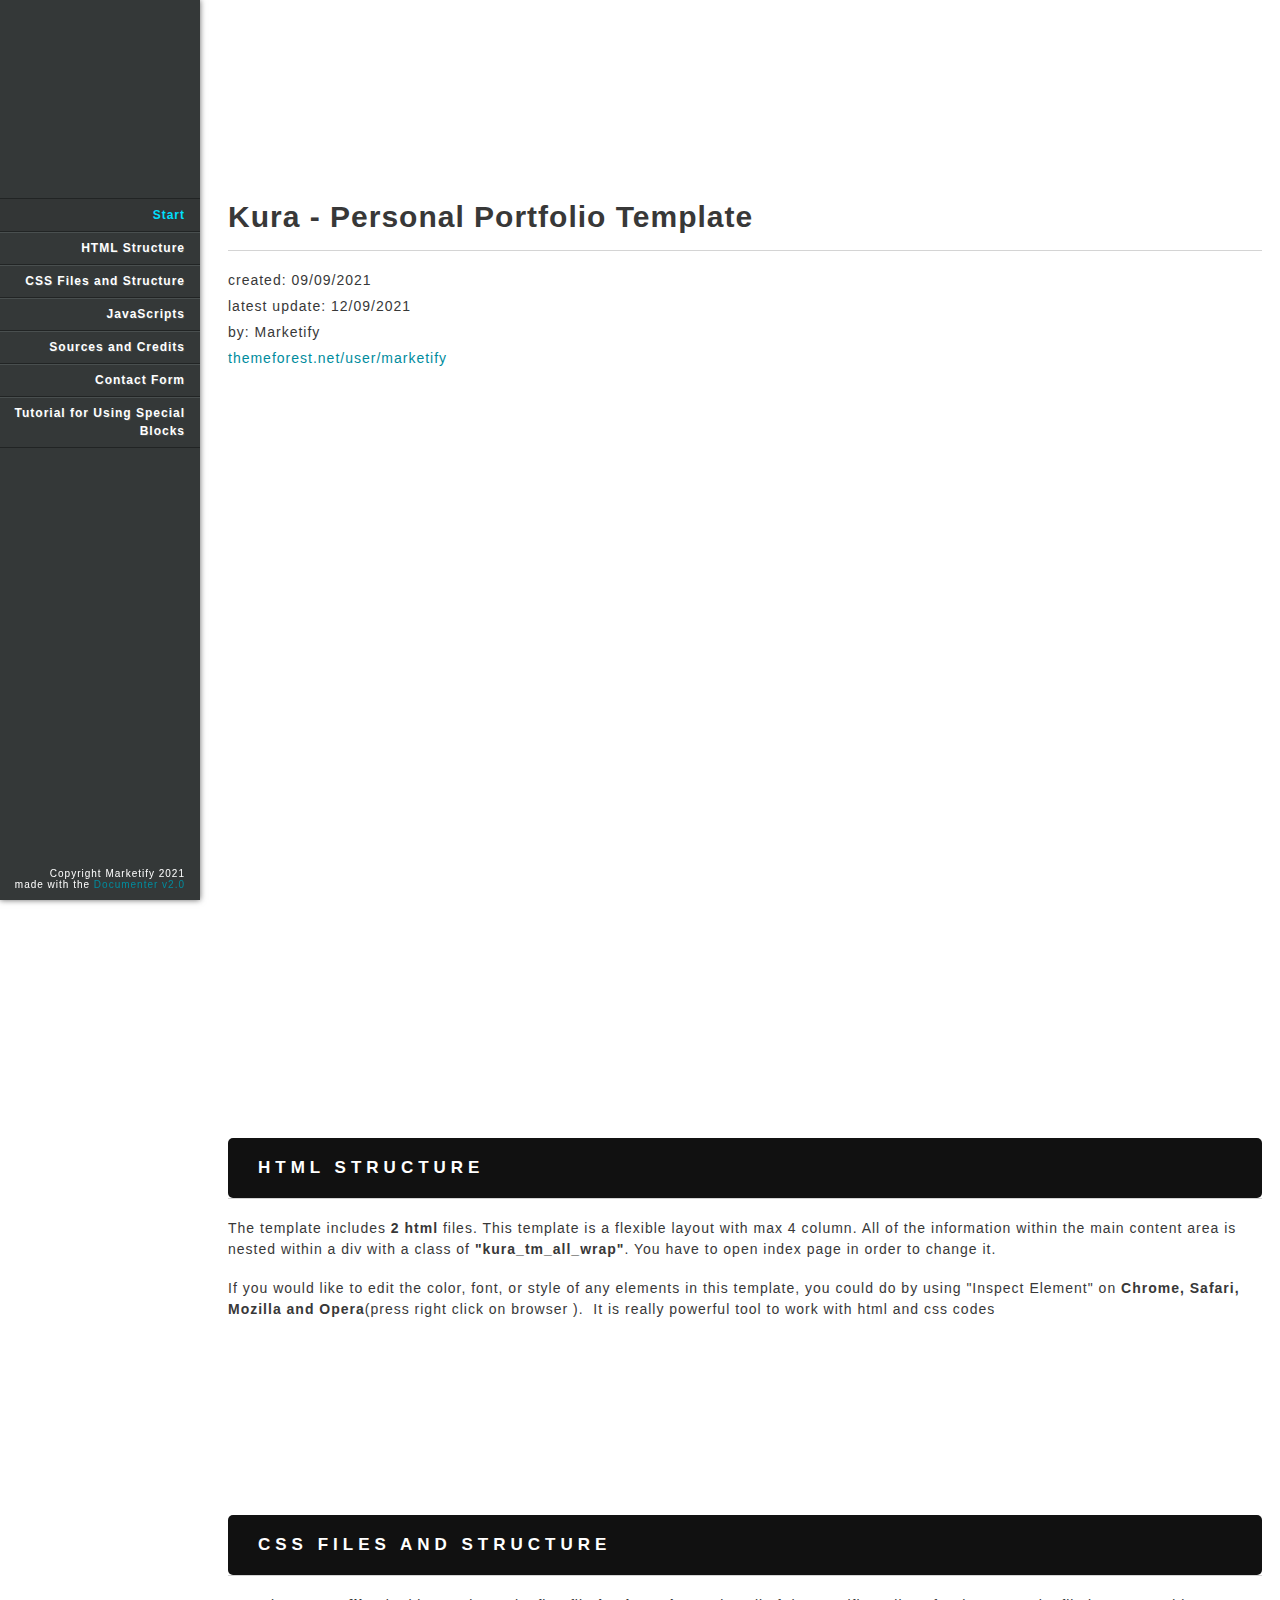
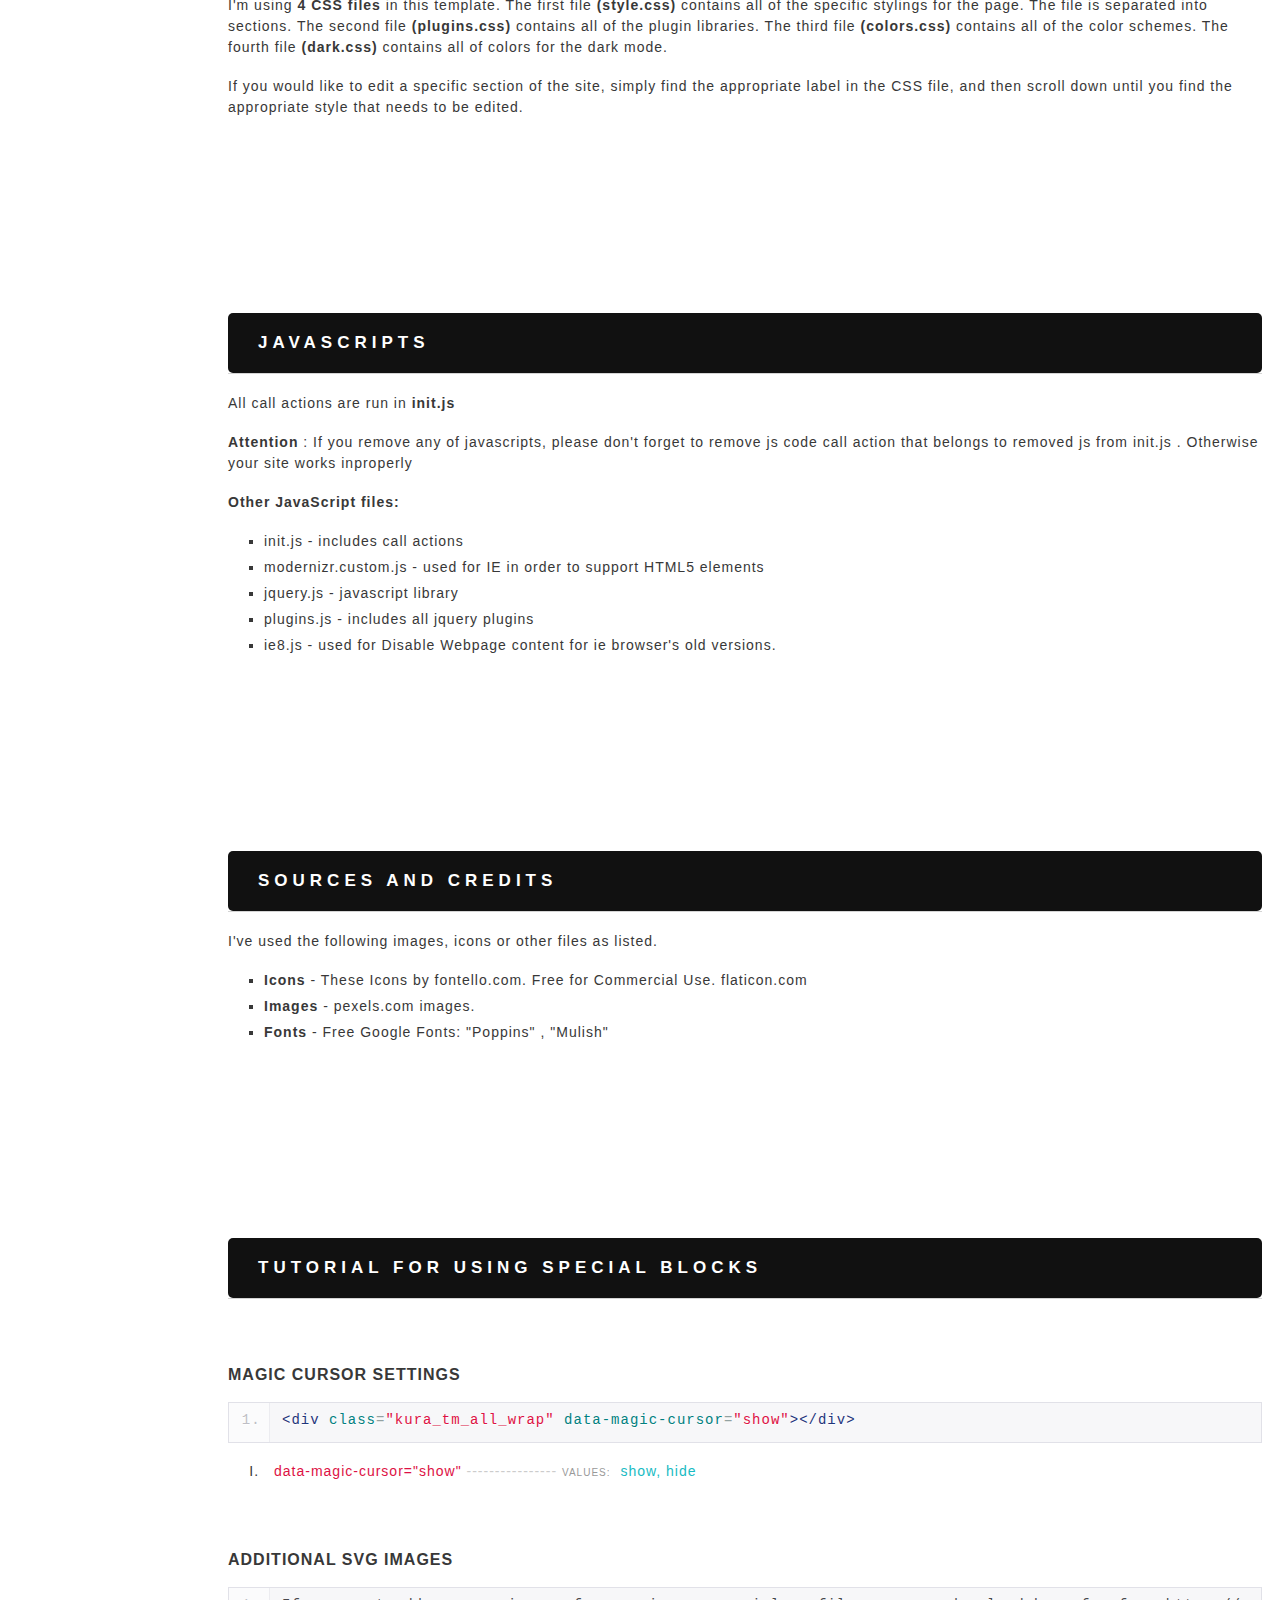
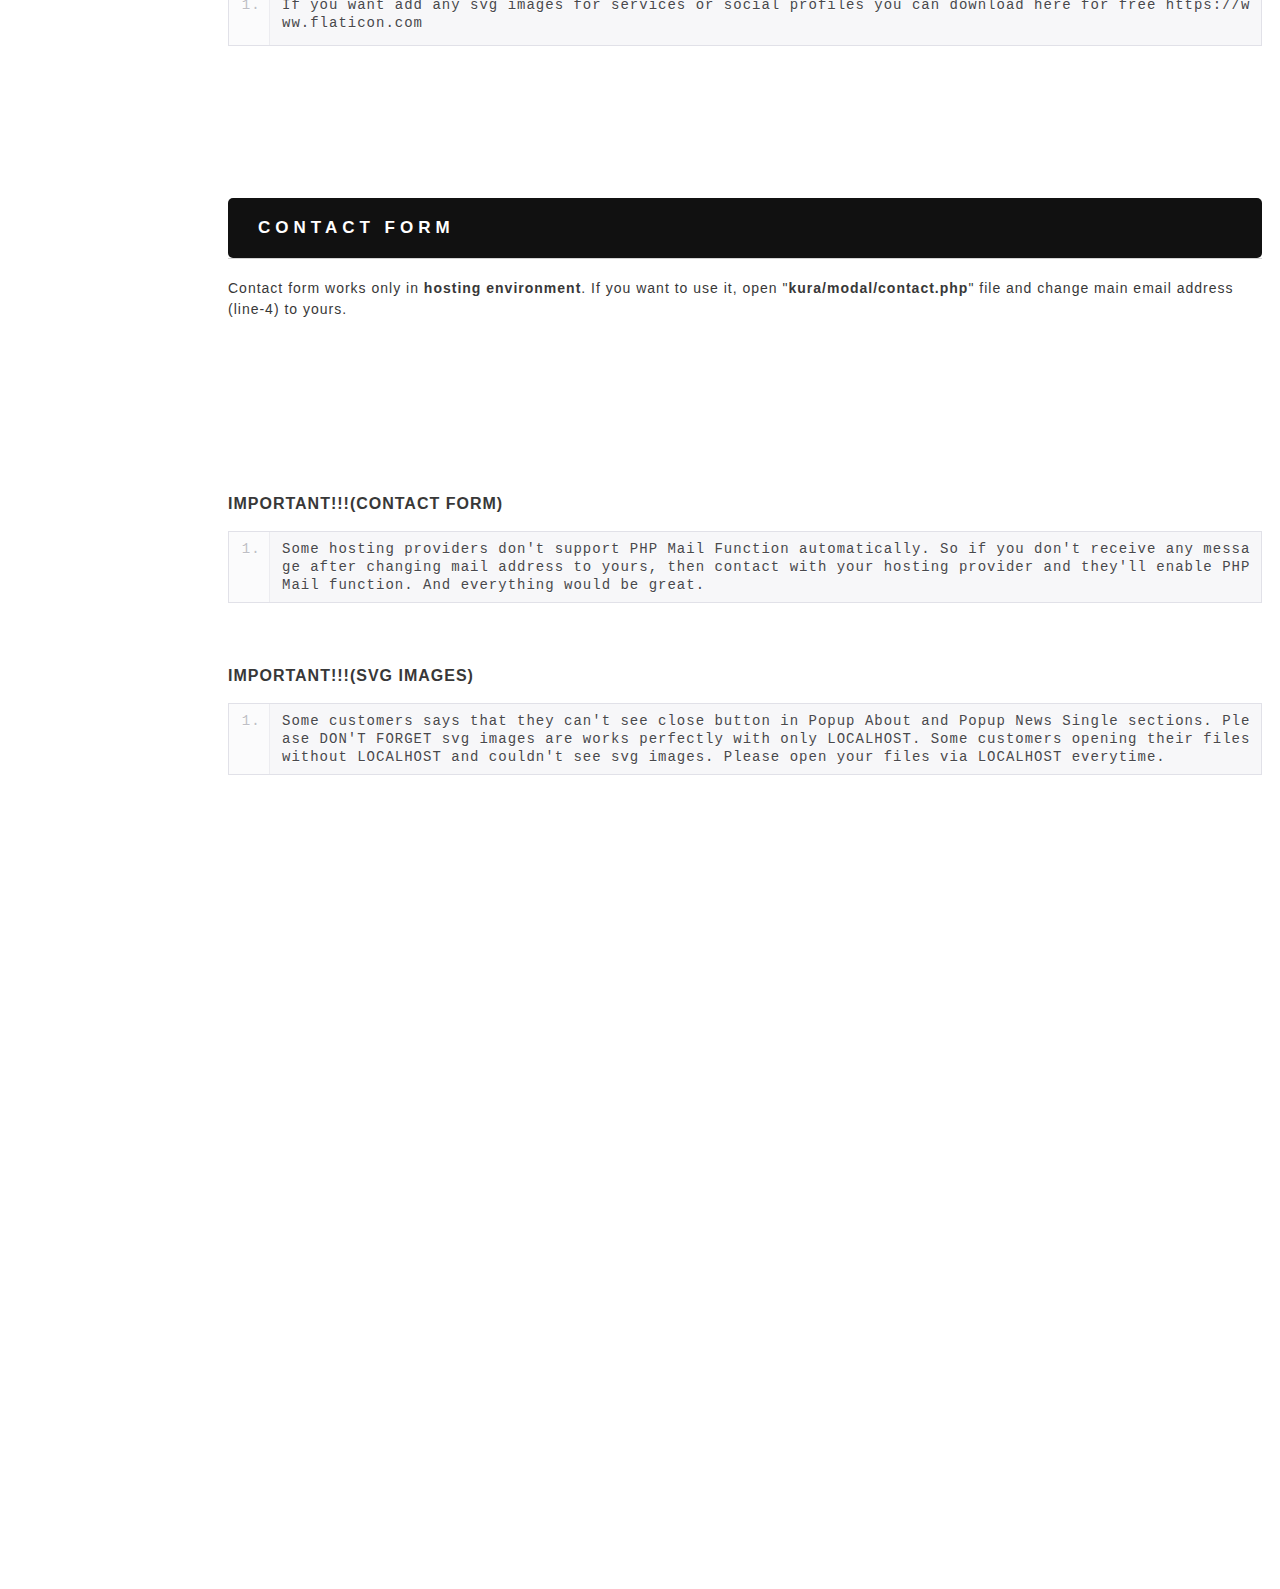
<file: documentation/index.html>
<!doctype html>  
<!--[if IE 6 ]><html lang="en-us" class="ie6"> <![endif]-->
<!--[if IE 7 ]><html lang="en-us" class="ie7"> <![endif]-->
<!--[if IE 8 ]><html lang="en-us" class="ie8"> <![endif]-->
<!--[if (gt IE 7)|!(IE)]><!-->
<html lang="en-us"><!--<![endif]-->
<head>
	<meta charset="utf-8">
	
	<title>Kura - Documentation</title>
	
	<meta name="description" content="Thank you for purchasing my template. If you have any questions that are beyond the scope of this help file, please feel free to contact with me via my profile page contact form on themeforest.net. Thanks so much!">
	<meta name="author" content="Marketify">
	<meta name="copyright" content="Marketify">
	<meta name="generator" content="Documenter v2.0 http://rxa.li/documenter">
	<meta name="date" content="2018-01-07T00:00:00+01:00">
	
	<link href="assets/js/google-code-prettify/prettify.css" rel="stylesheet">
	<link rel="stylesheet" href="assets/css/documenter_style.css" media="all">
	
	
	
	<script src="assets/js/jquery.js"></script>
	
	<script src="assets/js/jquery.scrollTo.js"></script>
	<script src="assets/js/jquery.easing.js"></script>
	
	<script>document.createElement('section');var duration='500',easing='swing';</script>
	<script src="assets/js/script.js"></script>
    <script src="assets/js/google-code-prettify/prettify.js"></script>
	
	<style>
		html{background-color:#fff;color:#383838;}
		::-moz-selection{background:#333636;color:#00DFFC;}
		::selection{background:#333636;color:#00DFFC;}
		#documenter_sidebar #documenter_logo{background-image:url();}
		a{color:#008C9E;}
		.btn {
			border-radius:3px;
		}
		
		.btn-primary {
			  background-image: -moz-linear-gradient(top, #008C9E, #006673);
			  background-image: -ms-linear-gradient(top, #008C9E, #006673);
			  background-image: -webkit-gradient(linear, 0 0, 0 008C9E%, from(#343838), to(#006673));
			  background-image: -webkit-linear-gradient(top, #008C9E, #006673);
			  background-image: -o-linear-gradient(top, #008C9E, #006673);
			  background-image: linear-gradient(top, #008C9E, #006673);
			  filter: progid:DXImageTransform.Microsoft.gradient(startColorstr='#008C9E', endColorstr='#006673', GradientType=0);
			  border-color: #006673 #006673 #bfbfbf;
			  color:#FFFFFF;
		}
		.btn-primary:hover,
		.btn-primary:active,
		.btn-primary.active,
		.btn-primary.disabled,
		.btn-primary[disabled] {
		  border-color: #008C9E #008C9E #bfbfbf;
		  background-color: #006673;
		}
		hr{border-top:1px solid #D4D4D4;border-bottom:1px solid #FFFFFF;}
		#documenter_sidebar, #documenter_sidebar ul a{background-color:#343838;color:#FFFFFF;}
		#documenter_sidebar ul a{-webkit-text-shadow:1px 1px 0px #494F4F;-moz-text-shadow:1px 1px 0px #494F4F;text-shadow:1px 1px 0px #494F4F;}
		#documenter_sidebar ul{border-top:1px solid #212424;}
		#documenter_sidebar ul a{border-top:1px solid #494F4F;border-bottom:1px solid #212424;color:#FFFFFF;}
		#documenter_sidebar ul a:hover{background:#333636;color:#00DFFC;border-top:1px solid #333636;}
		#documenter_sidebar ul a.current{background:#333636;color:#00DFFC;border-top:1px solid #333636;}
		#documenter_copyright{display:block !important;visibility:visible !important;}
		
		
	</style>
	
</head>
<body class="documenter-project-">
	<div id="documenter_sidebar">
		<a href="#documenter_cover" id="documenter_logo"></a>
		<ul id="documenter_nav">
			<li><a class="current" href="#documenter_cover">Start</a></li>
				
			<li><a href="#html_structure" title="HTML Structure ">HTML Structure </a></li>
			<li><a href="#css_files_and_structure" title="CSS Files and Structure ">CSS Files and Structure </a></li>
			<li><a href="#javascripts" title="JavaScripts">JavaScripts</a></li>
			<li><a href="#sources_and_credits" title="Sources and Credits">Sources and Credits</a></li>
			<li><a href="#contact_form_reservation_form" title="Contact Form">Contact Form</a></li>
			
			<li><a href="#tutorial" title="Tutorial">Tutorial for Using Special Blocks</a></li>

		</ul>
		<div id="documenter_copyright">Copyright Marketify 2021<br>
		made with the <a href="http://rxa.li/documenter">Documenter v2.0</a> 
		</div>
	</div>
	<div id="documenter_content">
	<section id="documenter_cover">
	<h1>Kura - Personal Portfolio Template</h1>
	
	<div id="documenter_buttons">
		
	</div>
	<hr>
	<ul>
	<li>created: 09/09/2021</li>
	<li>latest update: 12/09/2021</li>
	<li>by: Marketify</li>
	<li><a href="http://themeforest.net/user/marketify">themeforest.net/user/marketify</a></li>
	
	</ul>
	<p></p>
	</section>
	
	<section id="html_structure">
	<div class="page-header"><h3>HTML Structure </h3><hr class="notop"></div>
<div class="desc" style="display: block;">
	<p>
		The template includes <strong>2 html</strong> files. This template is a flexible layout with max 4 column. All of the information within the main content area is nested within a div with a class of <strong>&quot;kura_tm_all_wrap&quot;</strong>. You have to open index page in order to change it.</p>
	<p>
		If you would like to edit the <em>color</em>, <em>font</em>, or <em>style</em> of any elements in this template, you could do by using <em>&quot;Inspect Element&quot;</em> on <strong>Chrome, Safari, </strong><strong>Mozilla</strong><strong> and Opera</strong>(press right click on browser ).&nbsp; It is really powerful tool to work with html and css codes</p>
</div>
<p>&nbsp;
	</p>
</section>
<section id="css_files_and_structure">
	<div class="page-header"><h3>CSS Files and Structure </h3><hr class="notop"></div>
<div class="desc" style="display: block;">
	<p>
		I&#39;m using <strong>4 CSS files</strong> in this template. The first file <strong>(style.css)</strong> contains all of the specific stylings for the page. The file is separated into sections. The second file <strong>(plugins.css)</strong> contains all of the plugin libraries. The third file <strong>(colors.css)</strong> contains all of the color schemes. The fourth file <strong>(dark.css)</strong> contains all of colors for the dark mode. 
		</p>
	<p>
		If you would like to <em>edit</em> a specific section of the site, simply find the appropriate label in the CSS file, and then scroll down until you find the appropriate style that needs to be edited.</p>
	
</div>
<p>&nbsp;
	</p>
</section>
<section id="javascripts">
	<div class="page-header"><h3>JavaScripts</h3><hr class="notop"></div>
<div class="desc" style="display: block;">
	<p>
		All call actions are run in <strong>init.js</strong></p>
	<p>
		<strong>Attention</strong> : If you remove any of javascripts, please don&#39;t forget to remove <em>js code call action</em> that belongs to removed js from <em>init.js</em> . Otherwise your site works inproperly</p>
	<p>
		<strong>Other JavaScript files:</strong></p>
	<ul>
		<li><em>init.js</em> - includes <em>call actions</em></li>
		<li><em>modernizr.custom.js</em> - used for IE in order to support HTML5 elements</li>
		<li><em>jquery.js - javascript library</em></li>
        <li><em>plugins.js</em> - includes all jquery plugins</li>
		<li><em>ie8.js</em> - used for Disable Webpage content for ie browser's old versions.</li>
	</ul>
</div>
<p>&nbsp;
	</p>
</section>

<section id="sources_and_credits">
	<div class="page-header"><h3>Sources and Credits</h3><hr class="notop"></div>
<div class="desc" style="display: block;">
	<p>
		I&#39;ve used the following images, icons or other files as listed.</p>
	<ul>
		<li>
			<strong>Icons</strong> - These Icons by fontello.com. Free for Commercial Use. flaticon.com</li>
		<li>
			<strong>Images</strong> - pexels.com images.</li>
		<li>
			<strong>Fonts</strong> - Free Google Fonts: &quot;Poppins&quot; , &quot;Mulish&quot;</li>
	</ul>
</div>
<p>&nbsp;
	</p>
</section>
	
	<section id="tutorial">
			<div class="page-header"><h3>Tutorial for Using Special Blocks</h3><hr class="notop"></div>

			
			
			
	
            
         
            
            
            <div class="space50"></div>
            <h5>Magic Cursor Settings</h5>
            <pre class="prettyprint lang-html linenums">&lt;div class=&quot;kura_tm_all_wrap&quot; data-magic-cursor=&quot;show&quot;&gt;&lt;/div&gt;</pre>
			
            <ul class="a">
            	<li><span class="a">data-magic-cursor="show" </span>  <span class="c">----------------</span>  <span class="d">values:</span> <span class="b">show, hide</span></li>
            </ul>
            
           
 
            
        	<div class="space50"></div>
            
			<h5>Additional SVG images</h5>
			<pre class="prettyprint lang-html linenums">If you want add any svg images for services or social profiles you can download here for free <a href="https://www.flaticon.com" target="_blank">https://www.flaticon.com</a></pre>
	           
			
</section>
		
		<section id="contact_form_reservation_form">
			<div class="page-header"><h3>Contact Form</h3><hr class="notop"></div>
		<p>
			Contact form works only in <strong>hosting environment</strong>. If you want to use it, open &quot;<strong>kura/modal/contact.php</strong>&quot; file and change main email address (line-4) to yours.</p>
		<p>&nbsp;
			</p>
		</section>	
		            
			<h5>Important!!!(Contact Form)</h5>
			<pre class="prettyprint lang-html linenums">Some hosting providers don't support PHP Mail Function automatically. So if you don't receive any message after changing mail address to yours, then contact with your hosting provider and they'll enable PHP Mail function. And everything would be great.</pre>
			
		<div class="space50"></div>
		
		<h5>Important!!!(SVG Images)</h5>
			<pre class="prettyprint lang-html linenums">Some customers says that they can't see close button in Popup About and Popup News Single sections. Please DON'T FORGET svg images are works perfectly with only LOCALHOST. Some customers opening their files without LOCALHOST and couldn't see svg images. Please open your files via LOCALHOST everytime.</pre>

		

	</div>
</body>
</html>
</file>
<file: documentation/assets/js/google-code-prettify/prettify.css>
.com { color: #93a1a1; }
.lit { color: #195f91; }
.pun, .opn, .clo { color: #93a1a1; }
.fun { color: #dc322f; }
.str, .atv { color: #D14; }
.kwd, .linenums .tag { color: #1e347b; }
.typ, .atn, .dec, .var { color: teal; }
.pln { color: #48484c; }

.prettyprint {
  padding: 8px;
  background-color: #f7f7f9;
  border: 1px solid #e1e1e8;
}
.prettyprint.linenums {
  -webkit-box-shadow: inset 40px 0 0 #fbfbfc, inset 41px 0 0 #ececf0;
     -moz-box-shadow: inset 40px 0 0 #fbfbfc, inset 41px 0 0 #ececf0;
          box-shadow: inset 40px 0 0 #fbfbfc, inset 41px 0 0 #ececf0;
}

/* Specify class=linenums on a pre to get line numbering */
ol.linenums {
  margin: 0 0 0 33px; /* IE indents via margin-left */
} 
ol.linenums li {
  padding-left: 12px;
  color: #bebec5;
  line-height: 18px;
  text-shadow: 0 1px 0 #fff;
}
</file>
<file: documentation/assets/css/documenter_style.css>
/*!
 * Documenter 2.0
 * http://rxa.li/documenter
 *
 * Copyright 2011, Xaver Birsak
 * http://revaxarts.com
 *
 */
html,body,div,span,applet,object,iframe,h1,h2,h3,h4,h5,h6,p,blockquote,a,abbr,acronym,address,big,cite,code,del,dfn,em,font,img,ins,kbd,q,s,samp,small,strike,strong,sub,sup,tt,var,dl,dt,dd,ol,ul,li,fieldset,form,label,legend,table,caption,tbody,tfoot,thead,tr,th,td{
	margin:0;
	padding:0;
	border:0;
	outline:0;
	font-weight:inherit;
	font-style:inherit;
	font-size:100%;
	font-family:inherit;
	vertical-align:baseline;
}
html { 
	font-size:101%;
	font-family:Arial,sans-serif;
	font-size:14px;
	-webkit-text-size-adjust:none;
	color:#6F6F6F;
	background-color:#efefef;
	letter-spacing:1px;
}
body{
	min-height:100%;
	height:auto;
	width:100%;
}
footer, header, section {
	display:block;
}
a{ color:#6F6F6F; text-decoration:none; cursor:pointer; }
a:hover { text-decoration:underline }
p, ul, ol{
	margin:18px 0;
	line-height:1.5em;
}
li{
	list-style:none;
}
section li{
	margin-bottom:5px;
}
li.placeholder{
	height:70px;
	width:100%;
	font-size:16px;
}
hr { 
	display:block;
	height:0px;
	line-height:0px;
	border:0;
	border-top:1px solid #ddd;
	border-bottom:1px solid #aaa;
	margin:16px 0;
	padding:0;
	clear:both;
	float:none;
}
hr.notop{
	margin-top:0;
}
strong{
	font-weight:700;
}
#documenter_buttons{
	position:absolute;
	right:10px;
	margin-top:-30px;
}
.btn{
	cursor:pointer;
	width:auto;
	padding:7px 7px 8px;
	border-radius:3px;
	border:1px solid #ccc;
}
.btn:hover{
	border:1px solid #B1B4B0;
	box-shadow:0px 2px 2px rgba(0,0,0,0.1);
	-moz-box-shadow:0px 2px 2px rgba(0,0,0,0.1);
	-webkit-box-shadow:0px 2px 2px rgba(0,0,0,0.1);
	text-decoration:none;
}
.btn:active{
	border:1px solid #B1B4B0;
	box-shadow:inset 0px 2px 2px rgba(0,0,0,0.1);
	-moz-box-shadow:inset 0px 2px 2px rgba(0,0,0,0.1);
	-webkit-box-shadow:inset 0px 2px 2px rgba(0,0,0,0.1);
	background-color:#eee;
}

#documenter_content{
	position:absolute;
	right:18px;
	left:218px;
	padding-left:10px;
	padding-bottom:800px;
	min-height:100%;
	height:auto;
	z-index:1;
}
#documenter_sidebar{
	-moz-box-shadow:0 0 6px rgba(3,3,3,0.6);
	-webkit-box-shadow:0 0 6px rgba(3,3,3,0.6);
	box-shadow:0 0 6px rgba(3,3,3,0.6);
	position:fixed;
	left:0;
	width:200px;
	height:100%;
	min-height:100%;
	z-index:100;
}
#documenter_sidebar a{
	position:relative;
	z-index:100;
}
img{
	border:0;
}
#documenter_copyright{
	position:absolute;
	bottom:10px;
	font-size:10px;
	right:15px;
	width:200px;
	text-align:right;
	z-index:1
}
noscript{
	display:block;
	position:absolute;
	top:238px;
	margin:0 auto;
	width:800px;
	bottom:0;
	z-index:20;
}
noscript p{
	width:800px;
	font-size:20px;
	padding-top:20px;
	margin:0 auto;
	color:#4D4D4D;
}
.small{
	font-size:10px;
	letter-spacing:0;
}

/*----------------------------------------------------------------------*/
/* Sidebar
/*----------------------------------------------------------------------*/

#documenter_sidebar #documenter_logo{
	display:block;
	height:20%;
	max-height:200px;
	min-height:70px;
	width:200px;
	background-position:center center;
	background-repeat:no-repeat;
}
#documenter_sidebar ul{
	font-size:12px;
	font-weight:700;
	min-height:150px;
	height:75%;
	overflow:auto;
}

#documenter_sidebar ul li{
	text-align:right;
	padding:0;
}
#documenter_sidebar ul a{
	display:block;
	border-top:1px solid #ddd;
	border-bottom:1px solid #aaa;
	padding:6px 15px 7px 0;
	text-align:right;
}
#documenter_sidebar ul a:hover,#documenter_sidebar ul a.current{
	-webkit-text-shadow:none;
	-moz-text-shadow:none;
	text-shadow:none;
	text-decoration:none;
}
#documenter_sidebar ul li ul{
	border-top:0;
	font-size:10px;
	min-height:10px;
	height:auto;
	overflow:auto;
	margin:0;
	display:none;
}
#documenter_sidebar ul li ul li a{
	display:block;
	padding:4px 15px 5px 0;
	text-align:right;
}

/*----------------------------------------------------------------------*/
/* Content
/*----------------------------------------------------------------------*/

#documenter_cover{
	position:relative;
	height:800px;
	padding-top:200px !important;
}
#documenter_cover li{
	list-style:none !important;
	margin-left:0 !important;
}
#documenter_cover p{
	width:500px;
}
#documenter_content section{
	padding-top:20px;
	padding-bottom:100px;
}
#documenter_content h1{
	font-size:30px;
	font-weight:700;
}
#documenter_content h2{
	font-size:20px;
	margin-bottom:18px;
	font-weight:100;
}
#documenter_content h3{
	font-size:17px;
	color:#FFF;
	letter-spacing:5px;
	margin:18px 0 0;
	font-weight:600;
	background:#111;
	padding:20px 30px;
	text-transform:uppercase;
	border-radius:5px;
}
#documenter_content h4{
	font-size:20px;
	margin:18px 0;
	font-weight:100;
}
#documenter_content h5{
	font-size:16px;
	margin:18px 0;
	font-weight:600;
	text-transform:uppercase;
}
#documenter_content h6{
	font-size:14px;
	margin:18px 0;
	font-weight:100;
}
#documenter_content p{
	margin:18px 0;
}
#documenter_content ol li{
	list-style:decimal;
	margin-left:36px;
}
#documenter_content ul li{
	list-style:square;
	margin-left:36px;
}
#documenter_content dl{
}
#documenter_content dl dt{
	padding-top:12px;
	font-weight:700;
	font-size:14px;
}
#documenter_content dl dd{
	padding-top:3px;
	margin-left:18px;
}
#documenter_content table{
	border-collapse:collapse;
}
#documenter_content table th{
	font-weight:700;
}
#documenter_content table th, #documenter_content table td{
	padding:3px 7px;
	text-align:left;
}
#documenter_content .warning{
	padding:10px 10px 10px 30px;
	border:1px solid #D5D458;
	background-color:#F0FEB1;
	background-image:url(img/warning.png);
	background-repeat:no-repeat;
	background-position: 8px 11px;
}
#documenter_content .info{
	padding:10px 10px 10px 30px;
	border:1px solid #6AB3FF;
	background-color:#A3D0FF;
	background-image:url(img/info.png);
	background-repeat:no-repeat;
	background-position: 8px 11px;
}
#documenter_content div.alert {
  padding: 8px 35px 8px 14px;
  text-shadow: 0 1px 0 rgba(255, 255, 255, 0.5);
  background-color: #fcf8e3;
  border: 1px solid #fbeed5;
  -webkit-border-radius: 4px;
  -moz-border-radius: 4px;
  border-radius: 4px;
}
#documenter_content div.alert-success,#documenter_content  div.alert-success div.alert-heading {
  color: #468847;
}
#documenter_content div.alert-danger,#documenter_content  div.alert-error {
  background-color: #f2dede;
  border-color: #eed3d7;
}
#documenter_content div.alert-danger,
#documenter_content div.alert-error,
#documenter_content div.alert-danger div.alert-heading,
#documenter_content div.alert-error div.alert-heading {
  color: #b94a48;
}
#documenter_content div.alert-info {
  background-color: #d9edf7;
  border-color: #bce8f1;
}
#documenter_content div.alert-info,#documenter_content  div.alert-info div.alert-heading {
  color: #3a87ad;
}
#documenter_content div.alert-block {
  padding-top: 14px;
  padding-bottom: 14px;
}
#documenter_content div.alert-block > p,#documenter_content  div.alert-block > ul {
  margin-bottom: 0;
}
#documenter_content div.alert-block p + p {
  margin-top: 5px;
}






pre{
	word-break: break-all; 
	word-wrap: break-word;
	white-space: pre-wrap;       /* css-3 */
 	white-space: -moz-pre-wrap;  /* Mozilla, since 1999 */
 	white-space: -pre-wrap;      /* Opera 4-6 */
 	white-space: -o-pre-wrap;    /* Opera 7 */
 	word-wrap: break-word;       /* Internet Explorer 5.5+ */
}
#documenter_content span.a{color:#D14;}
#documenter_content span.b{color:#18bbc3;}
#documenter_content span.c{color:#CCCCCC;}
#documenter_content span.e{color:#D14; background:#F9F2F4; padding: 2px 4px; border-radius:4px; font-size:12px; }
#documenter_content span.d{color:#999; text-transform:uppercase; font-size:10px; margin-right:5px;}
#documenter_content h6.a{text-transform:uppercase; color:#999; font-size:11px; margin-bottom:0px;}
#documenter_content ul.a{}
#documenter_content ul.a li{padding-left:10px; list-style-type:upper-roman; margin-bottom:8px;}
#documenter_content ol.linenums li{margin-left:0px;}

.space10{width:100%; float:left; clear:both; margin-bottom:10px;}
.space20{width:100%; float:left; clear:both; margin-bottom:20px;}
.space30{width:100%; float:left; clear:both; margin-bottom:30px;}
.space40{width:100%; float:left; clear:both; margin-bottom:40px;}
.space50{width:100%; float:left; clear:both; margin-bottom:50px;}
.space60{width:100%; float:left; clear:both; margin-bottom:60px;}
.space70{width:100%; float:left; clear:both; margin-bottom:70px;}
.space80{width:100%; float:left; clear:both; margin-bottom:80px;}
.space90{width:100%; float:left; clear:both; margin-bottom:90px;}
.space100{width:100%; float:left; clear:both; margin-bottom:100px;}
.space200{width:100%; float:left; clear:both; margin-bottom:300px;}
.space300{width:100%; float:left; clear:both; margin-bottom:300px;}
.space400{width:100%; float:left; clear:both; margin-bottom:400px;}
.space500{width:100%; float:left; clear:both; margin-bottom:500px;}
.space1000{width:100%; float:left; clear:both; margin-bottom:1000px;}

.expandable{
	width:100%;
	clear:both;
	z-index:10;
	position:relative;
}
.expandable .etitle{
	padding:0px;
	cursor:pointer;
	position:relative;
	z-index:10;
	padding-left:35px;
}
.expandable .etitle span{
	font-size:14px;
	line-height:1.3;
	position:absolute;
	left:0px;
	top:-3px;
	width:22px;
	height:22px;
	background:#FC0;
	text-align:center;
	display:inline-block;
	color:#000;
	
	-webkit-border-radius:100%;
	-moz-border-radius:100%;
	border-radius:100%;
	
	-webkit-transition: all .3s ease;
	   -moz-transition: all .3s ease;
		-ms-transition: all .3s ease;
		 -o-transition: all .3s ease;
			transition: all .3s ease;
}
.expandable.open .etitle span{
	-webkit-transform:rotateZ(180deg);
	-moz-transform:rotateZ(180deg);
	transform:rotateZ(180deg);
}
.expandable .econtent{
	display:none;
	position:relative;
	padding:0px;
	z-index:10;
}






/*----------------------------------------------------------------------*/
/* Print Styles
/*----------------------------------------------------------------------*/

@media print {
	 * { background: transparent !important; color: black !important; text-shadow: none !important; filter:none !important;
	-ms-filter: none !important; } /* Black prints faster: sanbeiji.com/archives/953 */
	a, a:visited { color: #444 !important; text-decoration: underline; }
	a[href]:after { content: " (" attr(href) ")"; }
	abbr[title]:after { content: " (" attr(title) ")"; }
	.ir a:after, a[href^="javascript:"]:after, a[href^="#"]:after { content: ""; }  /* Don't show links for images, or javascript/internal links */
	pre, blockquote { border: 1px solid #999; page-break-inside: avoid; }
	thead { display: table-header-group; } /* css-discuss.incutio.com/wiki/Printing_Tables */
	tr, img { page-break-inside: avoid; }
	@page { margin: 0.5cm; }
	p, h2, h3 { orphans: 3; widows: 3; }
	h2, h3{ page-break-after: avoid; }
	hr { border-top:1px solid #000 !important;border-bottom:0 !important; }
	
	#documenter_sidebar{
		-moz-box-shadow:none;
		-webkit-box-shadow:none;
		box-shadow:none;
		position:absolute;
		left:10px;
		top:0;
		width:100%;
		margin-top:500px;
	}
	#documenter_sidebar ul:before { content: "Table of Contents"; }
	
	#documenter_sidebar ul{
		border:0 !important;
	}
	#documenter_sidebar ul li{
		border:0 !important;
		text-align:left;
	}
	#documenter_sidebar ul li a{
		border:0 !important;
		text-align:left;
		padding:4px;
	}
	#documenter_sidebar ul li a:hover{
		border:0 !important;
	}
	#documenter_sidebar #documenter_logo{
		display:none;
	}
	#documenter_sidebar #documenter_copyright{
		display:none;
	}
	#documenter_content{
		left:10px;
	}
	#documenter_cover{
		margin-bottom:300px;
	}
	#documenter_content .warning{
		background-image:url(img/warning.png) !important;
		background-repeat:no-repeat !important;
		background-position: 8px 11px !important;
	}
	#documenter_content .info{
		background-image:url(img/info.png) !important;
		background-repeat:no-repeat !important;
		background-position: 8px 11px !important;
	}
}
</file>
